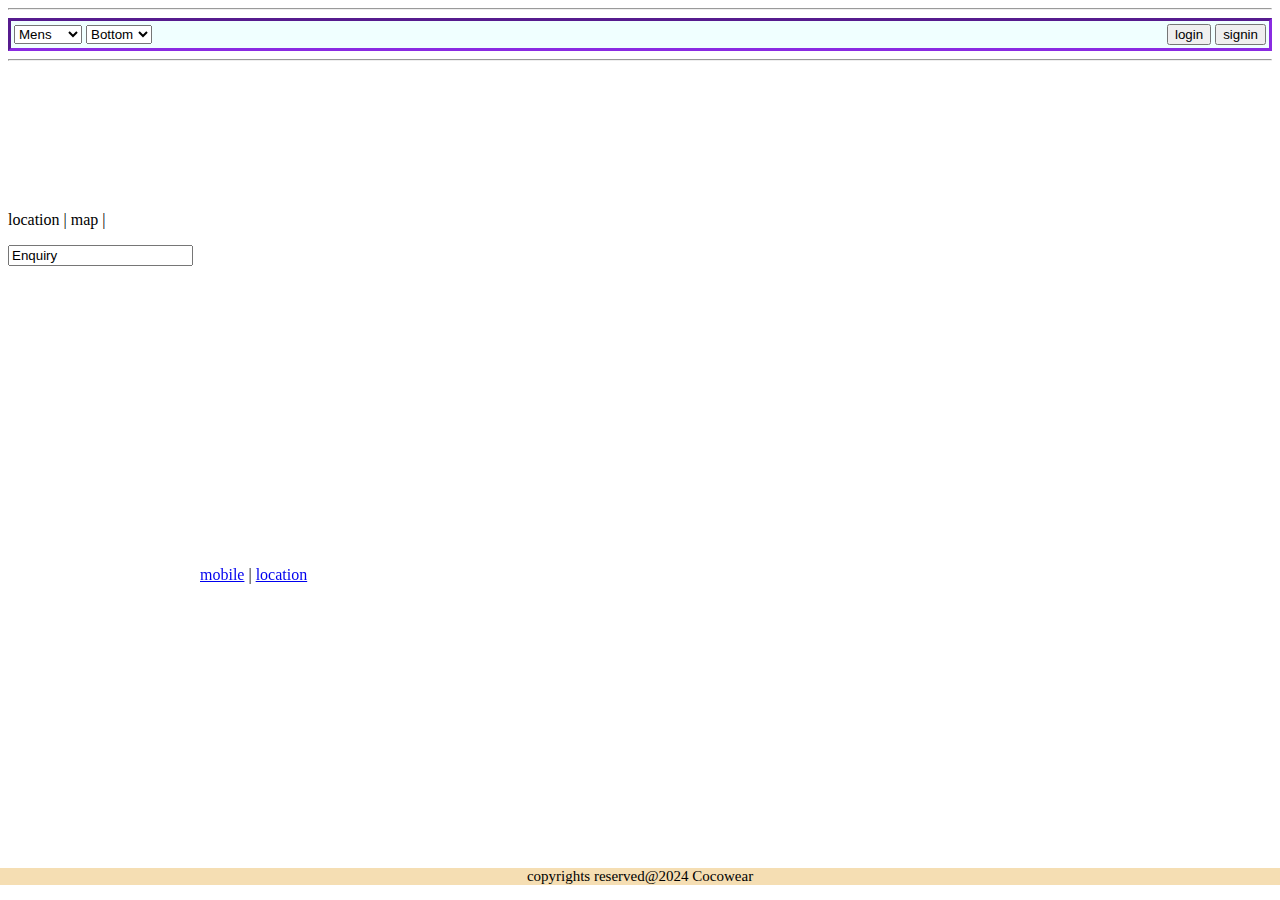
<file: index.html>
<!DOCTYPE html>
<html lang="en">
<head>
    <meta charset="UTF-8">
    <meta name="viewport" content="width=device-width, initial-scale=1.0">
    <title>Coco</title>
    <link rel="stylesheet" href="./index.css">
    
</head>

<body>
    <hr>
 <table>
    <tr>
        <td><select name="" id="men">
            <option value="">Mens</option>
            <option value="">Trouser</option>
            <option value="">Shirt</option>
        </select></td>
        <td style="width: 90%;"> 
            <select name="" id="kids">
                <option value="">Bottom</option>
                <option value="">T-shirts</option>
                <option value="">Shirts</option>
            </select>
        </td>
        <td style="width: 0%;">
            <a href="./login.html"><input type="submit" name="" id="login" value="login"></a>
        </td>
        <td style="width: 0%;"><a href="./signin.html"><input type="submit" name="" id="signin" value="signin"></a></td>
    </tr>
 </table>
 <hr>
 <br><br><br><br><br><br><br>
 <p id="location">
    location | map | 
 </p>
 <p id="mobile">
    <a href="https://stackoverflow.com/questions/2810262/how-to-stick-text-to-the-bottom-of-the-page"> mobile</a> | <a href="https://www.w3schools.com/html/html_table_sizes.asp">location</a>
 </p>
 <a href="./enquiry.html"><input type=" submit" value="Enquiry"></a>
 <p id="foot">
     copyrights reserved@2024 Cocowear
 </p>
</body>
</html>
</file>
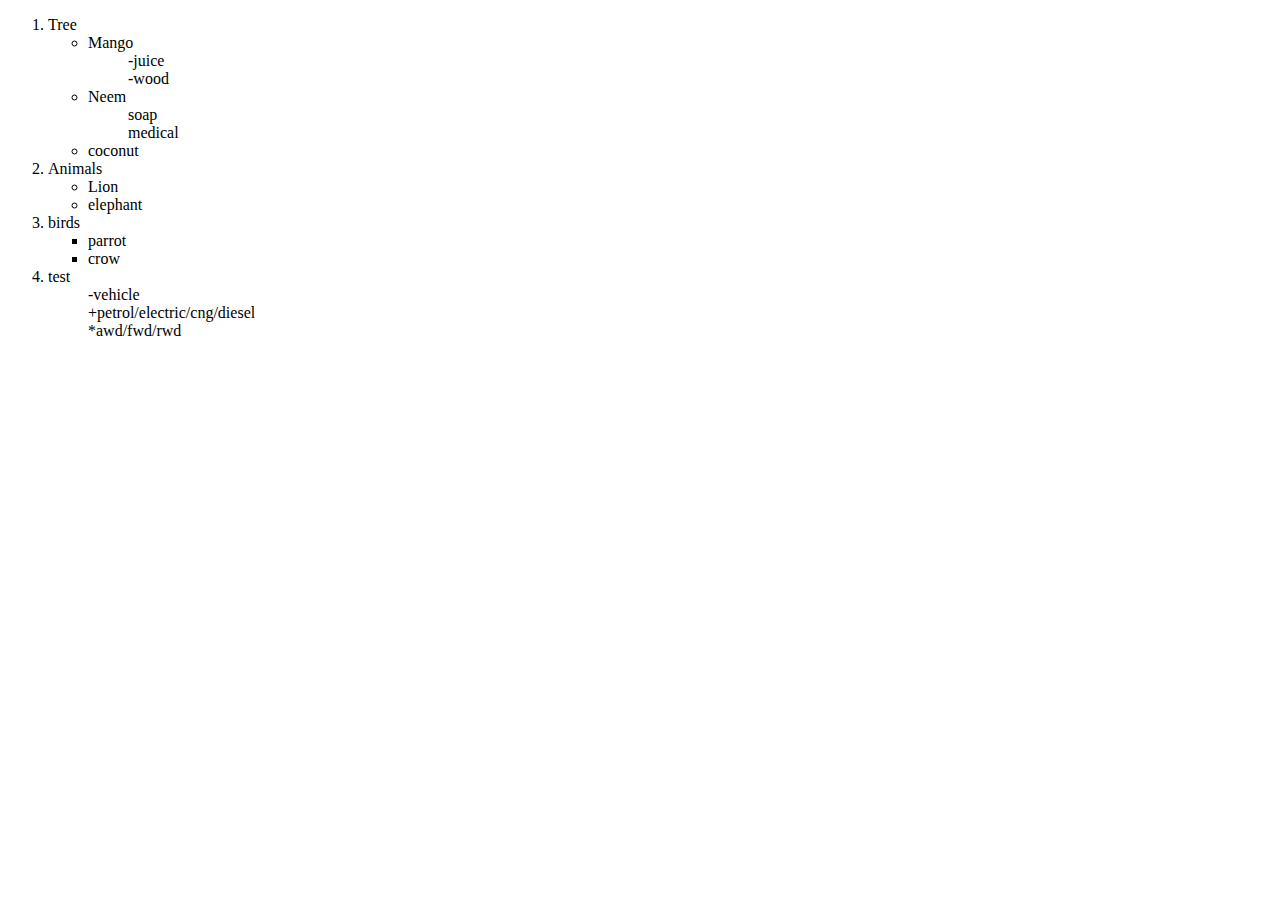
<file: list.html>
<!DOCTYPE html>
<html lang="en">
<head>
    <title>Ordered_list</title>
</head>
<body>
<ol>
    <li>Tree
        <ul>
            <li>Mango
                <dl>
                <dd>-juice</dd>
                <dd>-wood</dd>
        </dl>
            </li>
            <li>Neem
                <ul type="none">
                    <li>soap</li>
                    <li>medical</li>
                </ul>
            </li>
            <li>coconut</li>
        </ul>
    </li>
    <li>Animals
        <ul>
            <li>Lion</li>
            <li>elephant</li>
        </ul>
    </li>
    <li>birds
        <ul type="square">
            <li>parrot</li>
            <li>crow</li>
        </ul>
    </li>
<li>test    <dl>    
<dd>-vehicle</dd>
<dd>+petrol/electric/cng/diesel</dd>
<dd>*awd/fwd/rwd</dd>
</dl>
</li>
</ol> 


</body>
</html>
</file>
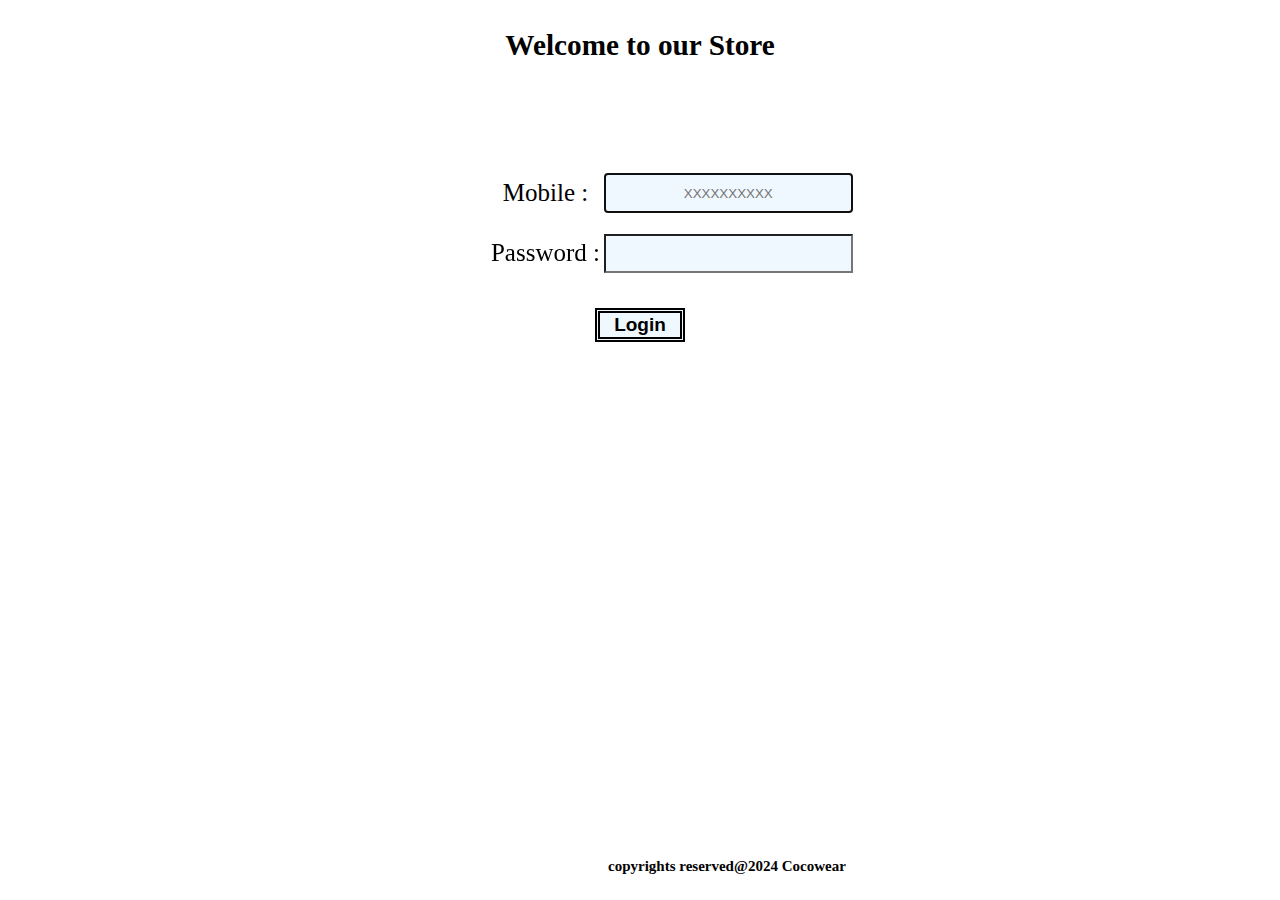
<file: login.html>
<!DOCTYPE html>
<html lang="en">
<head>
    <meta charset="UTF-8">
    <meta name="viewport" content="width=device-width, initial-scale=1.0">
    <title>Login</title>
    
    <link rel="stylesheet" href="./log_sign.css">

</head>
<body>
    <form>
        <h3>Welcome to our Store</h3>
    <table  align="center" height="200" >
        
       
        <tr>
            <td>Mobile :</td>
            <td><input type="text" name="" id="" minlength="10" maxlength="12" placeholder="XXXXXXXXXX" autofocus></td>
        </tr>
        <tr>
            <td>Password :</td>
            <td><input type="password" name="" id="" minlength="8" pattern="[A-Z a-z 0-9 . / @]+" style="height: 60%;"></td>
        </tr>
        <tr>
            <td></td>
        </tr>    
        <tr>
    
                <td colspan="2"><center><a href="../list.html"><input id="sb" type="submit" value="Login"></a></center></td>
 
            </td>       

         </tr        
    </table>
    </table>
    </form>
<br>
<p>
    copyrights reserved@2024 Cocowear
</p>

</body>
</html>
</file>
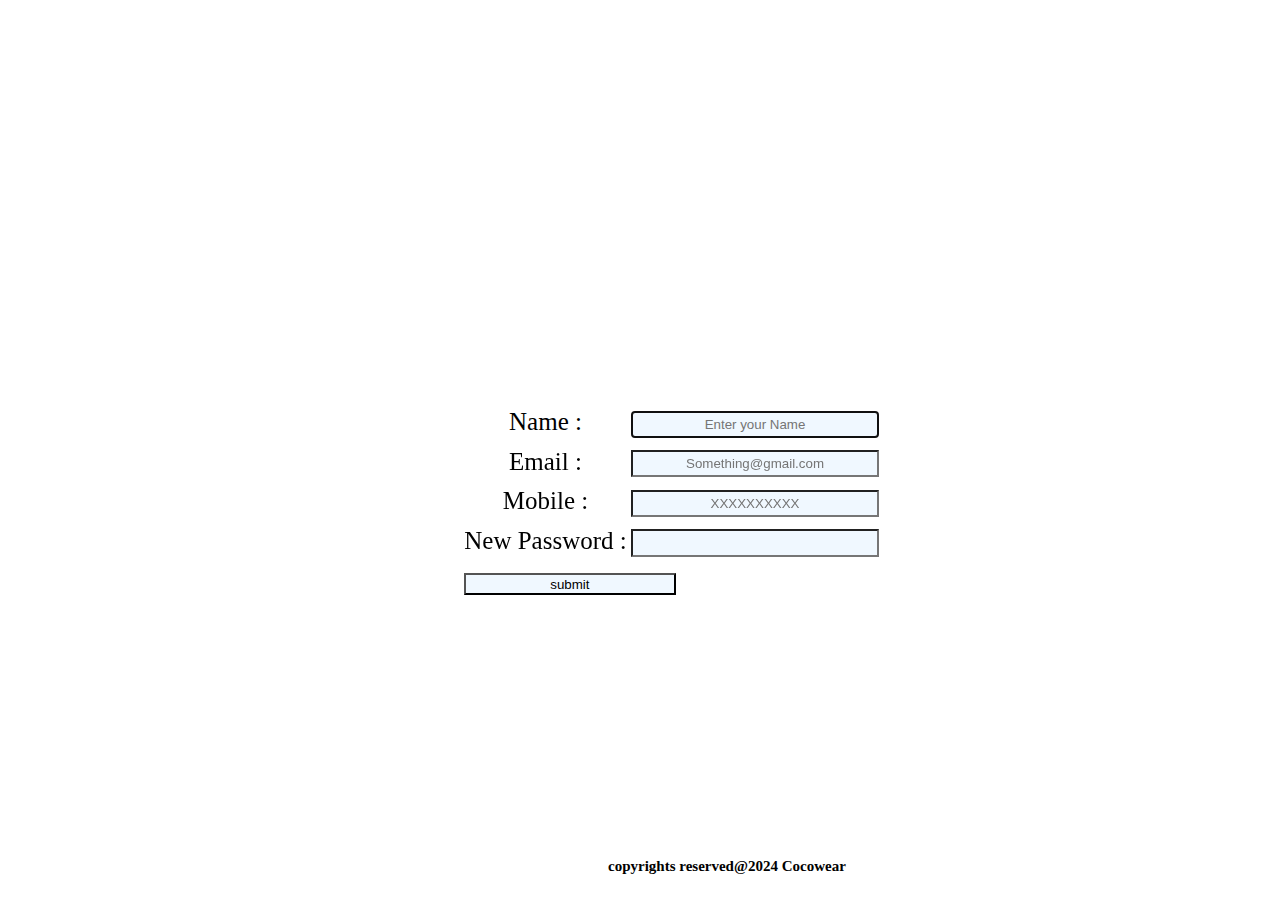
<file: signin.html>
<!DOCTYPE html>
<html lang="en">
<head>
    <meta charset="UTF-8">
    <meta name="viewport" content="width=device-width, initial-scale=1.0">
    <title>Login</title>
    <link rel="stylesheet" href=".">
<link rel="stylesheet" href="./log_sign.css">
</head>
<body>
    <form><br><br><br><br><br><br>
        <marquee><h3>Welcome to our Store</h3>
        </marquee>    <table  align="center" height="200" >
        
        <tr>
            <td>Name :</td>
            <td><input type="text" name="" id="" placeholder="Enter your Name" autofocus></td>
        </tr>
        <tr>
            <td>Email :</td>
            <td><input type="email" name="" id="" placeholder="Something@gmail.com"></td>
        </tr>
        <tr>
            <td>Mobile :</td>
            <td><input type="text" name="" id="" minlength="10" maxlength="12" placeholder="XXXXXXXXXX"></td>
        </tr>
        <tr>
            <td>New Password :</td>
            <td><input type="password" name="" id="" minlength="8" pattern="[A-Z a-z 0-9 . / @]+" style="height: 60%;"></td>
        </tr>
          
        <tr>
    
                <center><td>
                    <a href="./list.html"><input type="submit" value="submit"></a>
            </tr>
                </td></center>
        </tr        

    </table>
    </form>
<br>
<p>
    copyrights reserved@2024 Cocowear
</p>

</body>
</html>
</file>
<file: index.css>
table{background-color: azure;
    border-style: inset;
    border-color: blueviolet ;
    border-width: 4c;
}
#foot{
    background-color:wheat;
    width: 100%;
    font-size: 15px;
    text-align: center;
    position:fixed;
    bottom:0px;
    right:0px;
    }
#mobile{
 position: fixed;
 bottom: 300px;
 left: 200px;

}
</file>
<file: log_sign.css>
*{
    text-align: center;
    
}
body{
background-image:url(https://img.freepik.com/free-vector/realistic-digital-lavender-background_23-2150595000.jpg?size=626&ext=jpg);
background-repeat: no-repeat;
background-size: cover;
font-size: 25px;
}
input{
background-color:aliceblue;
height: 60%;
width: 130%;
}
#sb {
border-style: double;
width: 30%;
border-width: 5px;
font-family: 'Gill Sans', 'Gill Sans MT', Calibri, 'Trebuchet MS', sans-serif;
font-size: 19px;
font-weight: bold;
}
footer {
text-align: center;
background-color: DarkSalmon;
color: white;
}
p{
font-weight: bolder;
font-size: 15px;
position: absolute;
bottom: 10px;
margin-left: 600px;


}
#button{
margin-top: 20px;
    width: 100px;
    height: 40px;
 border: unset;
 border-radius: 15px;
 color: #212121;
 z-index: 1;
 background: #e8e8e8;
 position: relative;
 font-weight: 1000;
 font-size: 17px;
 -webkit-box-shadow: 4px 8px 19px -3px rgba(0,0,0,0.27);
 box-shadow: 4px 8px 19px -3px rgba(0,0,0,0.27);
 transition: all 250ms;
 overflow: hidden;
}
table{
    margin-top: 100px;
}
</file>
